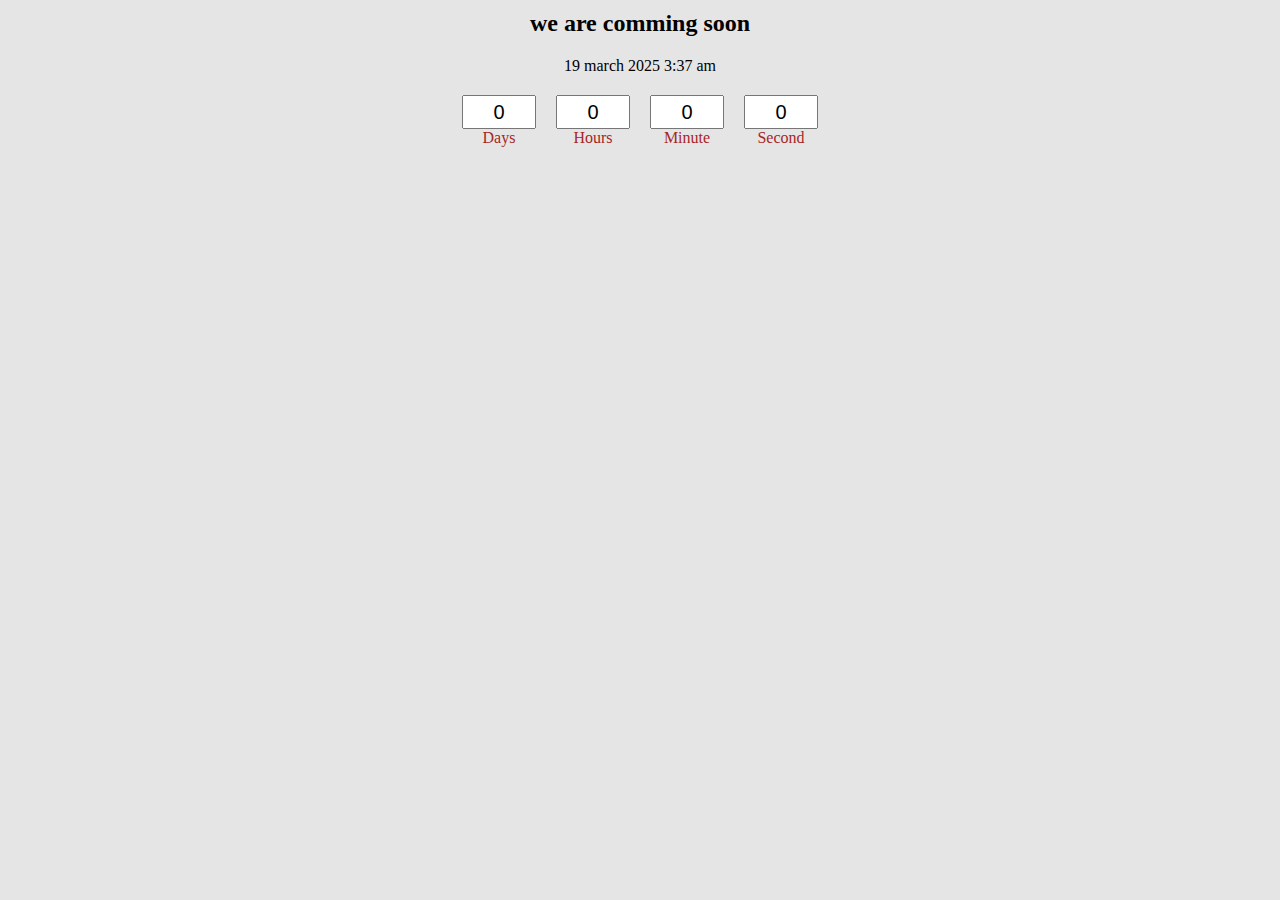
<file: Count-Timer/index.html>
<!DOCTYPE html>
<html lang="en">
  <head>
    <meta charset="UTF-8" />
    <meta name="viewport" content="width=device-width, initial-scale=1.0" />
    <title>Document</title>
    <link rel="stylesheet" href="style.css" />
  </head>
  <body>
    <div class="main">
      <div class="overlay">

       <div class="title"><h2>we are comming soon</h2></div>
      <div class="title" id="end-date"><h3>20 March 2025 10:20 pm</h3></div>

      <div class="col">

        <div class="row">
          <input type="text" readonly value="0">
          <label for="">Days</label>
        </div>

        <div class="row">
          <input type="text" readonly value="0">
          <label for="">Hours</label>
        </div>

        <div class="row">
          <input type="text" readonly value="0">
          <label for="">Minute</label>
        </div>

        <div class="row">
          <input type="text" readonly value="0">
          <label for="">Second</label>

        </div>

      </div>

      </div>
    </div>

    <!-- script  -->
    <script src="script.js"></script>
  </body>
</html>
</file>
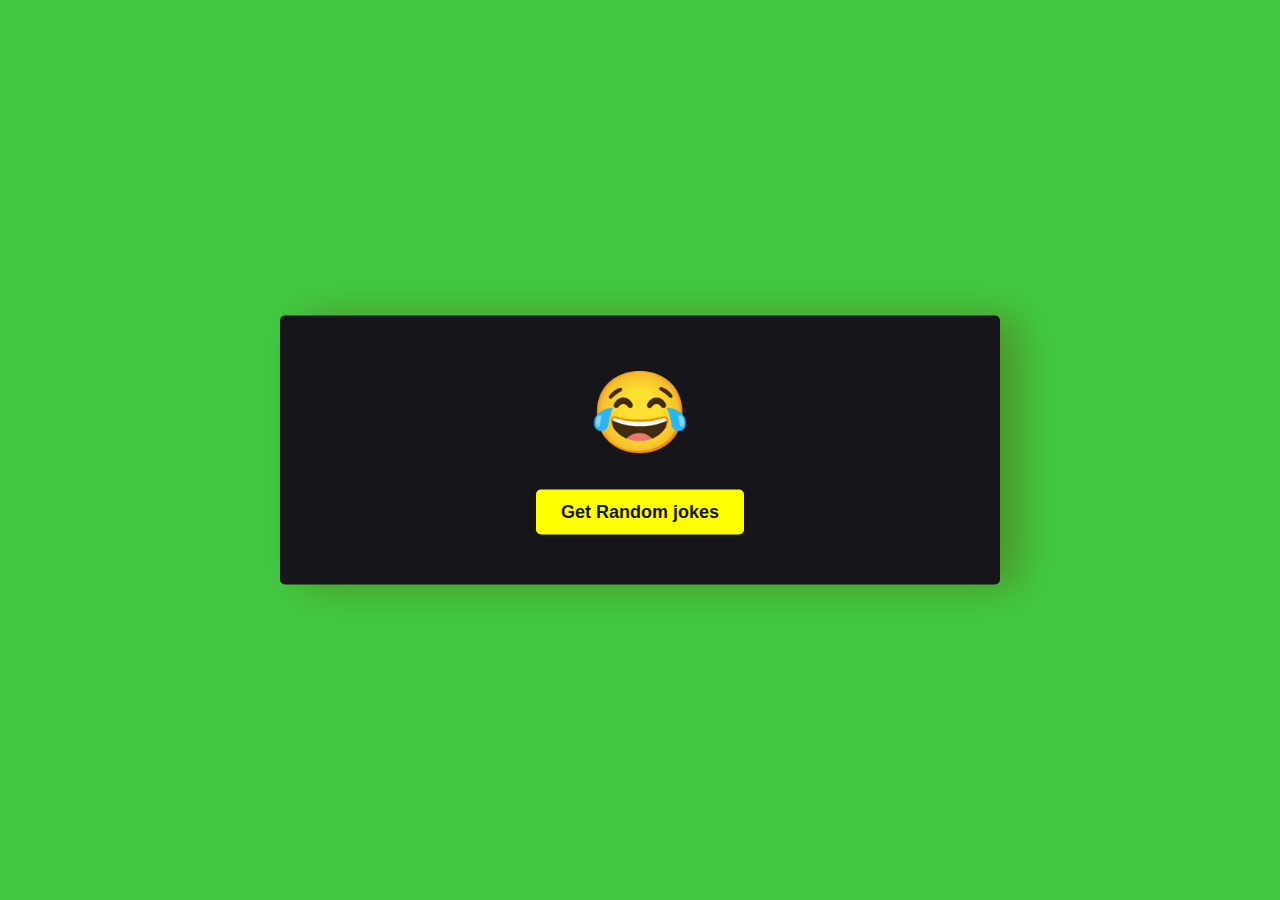
<file: Random-jokes/index.html>
<!DOCTYPE html>
<html lang="en">
<head>
    <meta charset="UTF-8">
    <meta name="viewport" content="width=device-width, initial-scale=1.0">
    <title>Random jokes</title>
    <link rel="stylesheet" href="style.css">
</head>
<body>
    <div class="wrapper">
        <span>&#128514;</span>
        <p class="jokes"></p>
        <button class="btn">Get Random jokes</button>
    </div>


    <!-- add js --> 
     
     <script src="script.js"></script>
</body>
</html>
</file>
<file: Count-Timer/style.css>
*{
  padding: 0;
  margin: 0;
  box-sizing: 0;
}
.main{
  width: 100%;
  height: 100vh;
  background-color: white;
  background-size: cover;
}
.overlay{
  width: 100%;
  height: 100%;
  display: flex;
  /* justify-content: center; */
  align-items: center;
  flex-direction: column;
  background-color: rgb(0, 0, 0, 0.1);
}
.title{
text-align: center;
margin: 10px;
}
.col{
  width: 1000px;
  height: 100px;
  /* border: 1px red solid; */
  /* margin: 10px auto; */
  display: flex;
  text-align: center;
  justify-content: center;
  color: rgb(165, 38, 38);
}
.row{
  text-align: center;
  padding: 10px;
}
.row input{
  width: 70px;
  height: 30px;
  display: block;
  text-align: center;
  font-size: 20px;
}
</file>
<file: Random-jokes/style.css>
*{
  padding: 0;
  margin: 0;
  box-sizing: border-box;
  font-family: "rubik", sans-serif;
}
body{
  background-color: rgb(66, 202, 66);
}
.wrapper{
  width: 80vmin;
  padding: 50px 40px;
  background-color: #15151a;
  position: absolute;
  transform: translate(-50%, -50%);
  top: 50%;
  left: 50%;
  border-radius: 5px;
  box-shadow: 20px 2px 40px rgba(97, 63, 0, 0.4);
}
span{
  display: block;
  text-align: center;
  font-size: 80px;
}
p{
  font-size: 14px;
  color: #ffffff;
  font-weight: 300;
  text-align: center;
  word-wrap: break-word;
  line-height: 20px;
  margin: 30px 0;
  opacity: 0;
}
.fade{
  opacity: 1;
  transition: opacity 1.5s;
  
}
button{
  display: block;
  background-color: #ffff00;
  border: none;
  padding: 5px;
  font-size: 18px;
  color: #171721;
  font-weight: 600;
  padding: 12px 25px;
  margin: 0 auto;
  border-radius: 5px;
  cursor: pointer;
}
</file>
